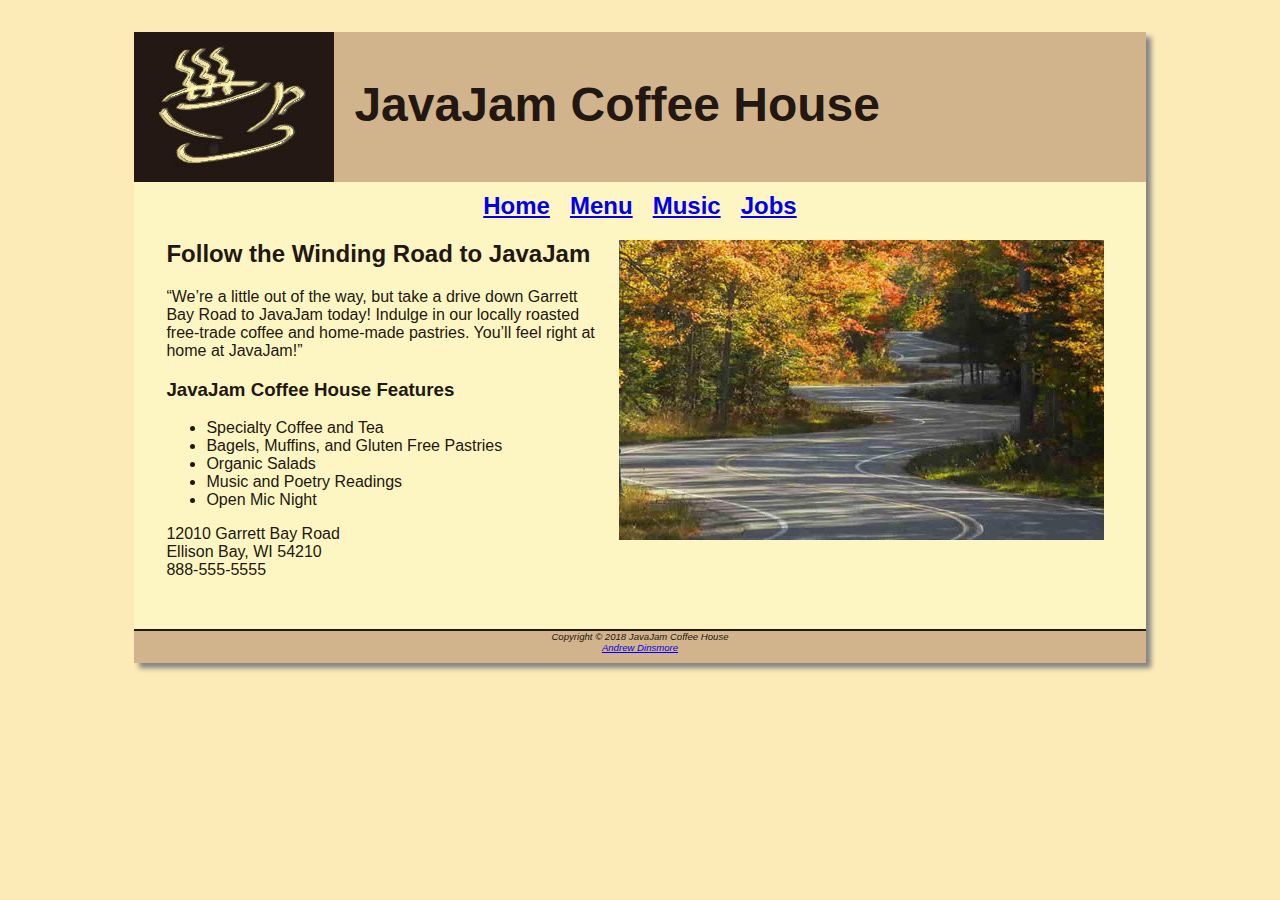
<file: index.html>
<!DOCTYPE html>
<html lang="en">

<head>
    <meta charset="UTF-8">
    <meta http-equiv="X-UA-Compatible" content="IE=edge">
    <meta name="viewport" content="width=device-width, initial-scale=1.0">
    <link rel="stylesheet" href="javajam.css">
    <title>Java Jam Coffee House</title>
</head>

<body>
    <div id="wrapper">
        <header>

            <h1>JavaJam Coffee House</h1>
        </header>
        <nav><a href="index.html">Home</a> &nbsp; <a href="menu.html">Menu</a> &nbsp;
            <a href="music.html">Music</a> &nbsp; <a href="jobs.html">Jobs</a>
        </nav>
        <main>
            <img src="images/road.jpg" alt="WindingRoad" height="" width="" align="right">
            <h2>Follow the Winding Road to JavaJam</h2>
            <p>“We’re a little out of the way, but take a drive down Garrett Bay Road to JavaJam today! Indulge in our
                locally roasted free-trade coffee and home-made pastries. You’ll feel right at home at JavaJam!”</p>
                <h3>JavaJam Coffee House Features</h3>
            <ul>
                <li>Specialty Coffee and Tea</li>
                <li>Bagels, Muffins, and Gluten Free Pastries</li>
                <li>Organic Salads</li>
                <li>Music and Poetry Readings</li>
                <li>Open Mic Night</li>
            </ul>
            <div>
                12010 Garrett Bay Road<br>
                Ellison Bay, WI 54210<br>
                888-555-5555
            </div>
            <br>
        </main>
        <footer>
            Copyright &copy; 2018 JavaJam Coffee House<br>
            <a href="mailto:adinsmore6132@conestogac.on.ca">Andrew Dinsmore</a>

        </footer>
    </div>
</body>

</html>
</file>
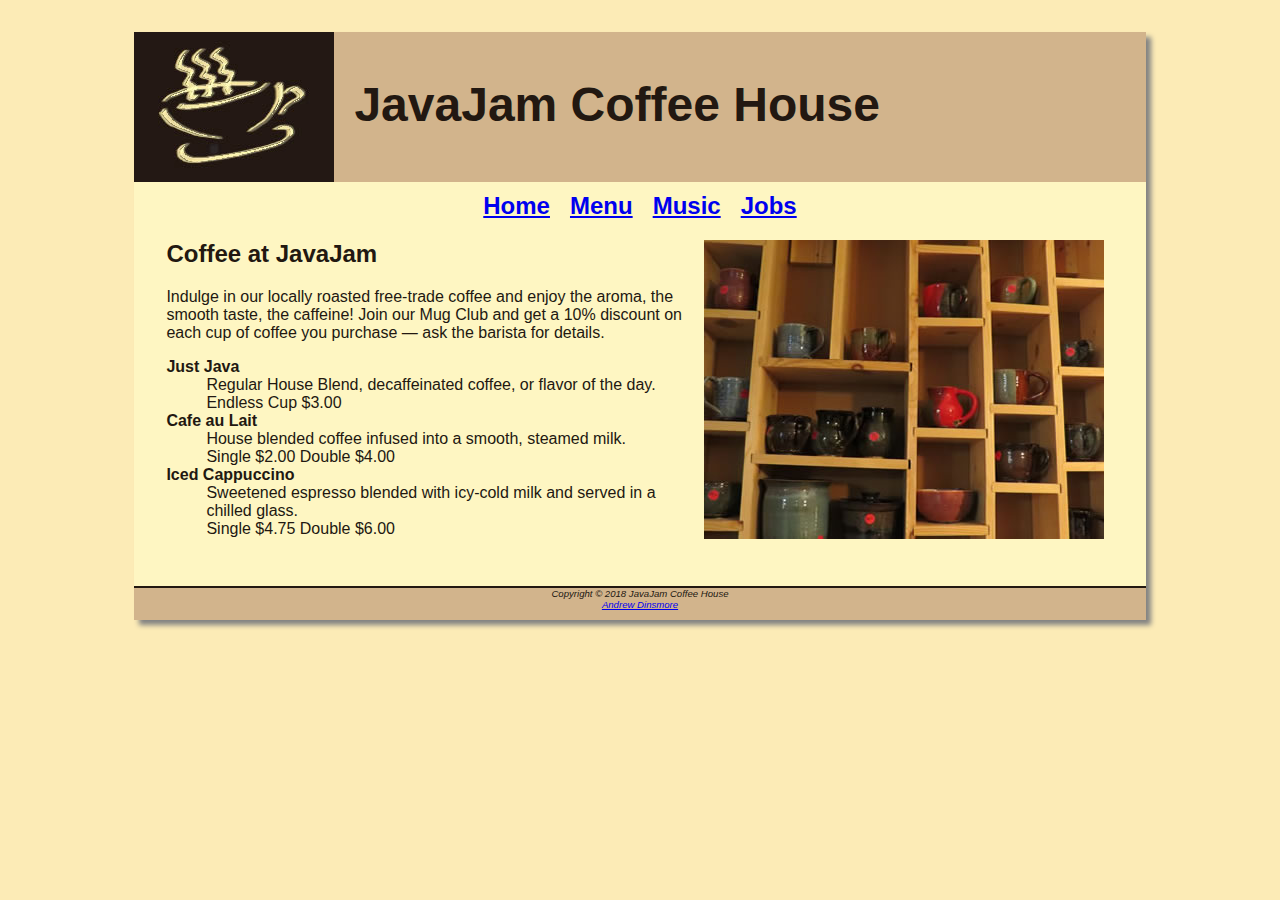
<file: menu.html>
<!DOCTYPE html>
<html lang="en">

<head>
    <meta charset="UTF-8">
    <meta http-equiv="X-UA-Compatible" content="IE=edge">
    <meta name="viewport" content="width=device-width, initial-scale=1.0">
    <link rel="stylesheet" href="javajam.css">
    <title>Java Jam Coffee House Menu</title>
</head>

<body>
    <div id="wrapper">
        <header>
            <h1>JavaJam Coffee House</h1>
        </header>
        <nav><a href="index.html">Home</a> &nbsp; <a href="menu.html">Menu</a> &nbsp;
            <a href="music.html">Music</a> &nbsp; <a href="jobs.html">Jobs</a>
        </nav>
        <main>
            <img src="images/mugs.jpg" alt="Mugs" height="" width="" align="right">
            <h2>Coffee at JavaJam</h2>
            <p>Indulge in our locally roasted free-trade coffee and enjoy the aroma, the smooth taste, the caffeine!
                Join our Mug Club and get a 10% discount on each cup of coffee you purchase — ask the barista for
                details.</p>
            <dl>
                <dt><strong>Just Java</strong></dt>
                <dd>Regular House Blend, decaffeinated coffee, or flavor of the day.<br>
                    Endless Cup $3.00
                </dd>
                <dt><strong>Cafe au Lait</strong></dt>
                <dd>House blended coffee infused into a smooth, steamed milk.<br>
                    Single $2.00 Double $4.00
                </dd>
                <dt><strong>Iced Cappuccino</strong></dt>
                <dd>Sweetened espresso blended with icy-cold milk and served in a chilled glass.<br>
                    Single $4.75 Double $6.00
                </dd>
            </dl>
        </main>
        <footer>
            Copyright &copy; 2018 JavaJam Coffee House<br>
            <a href="mailto:adinsmore6132@conestogac.on.ca">Andrew Dinsmore</a>

        </footer>
    </div>
</body>

</html>
</file>
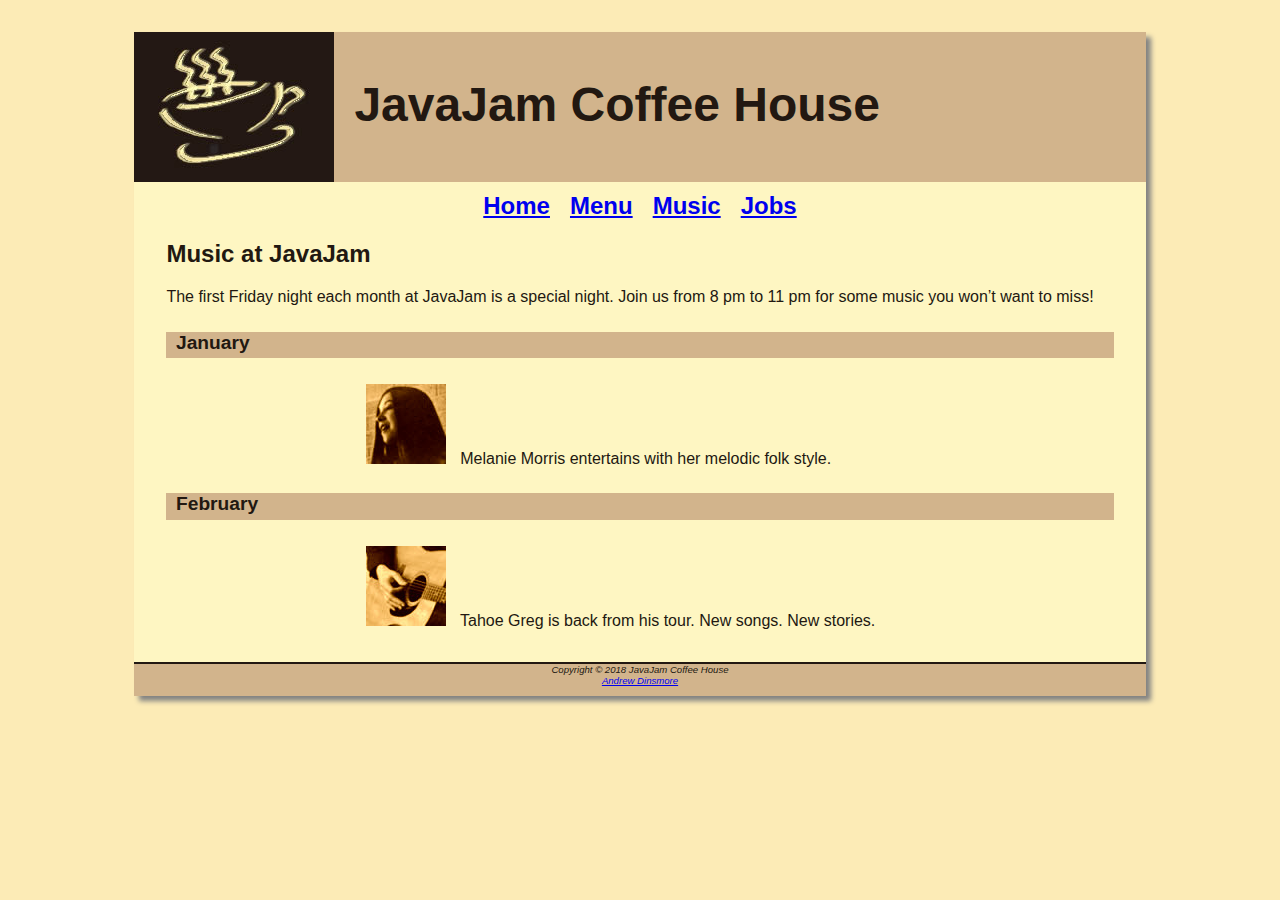
<file: music.html>
<!DOCTYPE html>
<html lang="en">

<head>
    <meta charset="UTF-8">
    <meta http-equiv="X-UA-Compatible" content="IE=edge">
    <meta name="viewport" content="width=device-width, initial-scale=1.0">
    <link rel="stylesheet" href="javajam.css">
    <title>JavaJam Coffee House Music</title>
</head>

<body>
    <div id="wrapper">
        <header>
            <h1>JavaJam Coffee House</h1>
        </header>
        <nav><a href="index.html">Home</a> &nbsp; <a href="menu.html">Menu</a> &nbsp;
            <a href="music.html">Music</a> &nbsp; <a href="jobs.html">Jobs</a>
        </nav>
        <main>

            <h2>Music at JavaJam</h2>
            <p>The first Friday night each month at JavaJam is a special night. Join us from 8 pm to 11 pm for some
                music you won’t want to miss!</p>
                <h4>January</h4>
<div class="details">
<a href="images/melanie.jpg"><img src="images/melaniethumb.jpg" alt="MelanieThumbnail" height="" width=""></a>
Melanie Morris entertains with her melodic folk style.
</div>
<h4>February</h4>
<div class="details">
    <a href="images/greg.jpg"><img src="images/gregthumb.jpg" alt="GregThumbnail" width="" height=""></a>
    Tahoe Greg is back from his tour. New songs. New stories.
</div>

                
        </main>

        <footer>
            Copyright &copy; 2018 JavaJam Coffee House<br>
            <a href="mailto:adinsmore6132@conestogac.on.ca">Andrew Dinsmore</a>

        </footer>
    </div>
</body>

</html>
</file>
<file: javajam.css>
body {
    background-color: #fcebb6;
    color: #221811;
    font-family: verdana, arial, sans-serif;
}

header {
    background-color: #d2b48c;
    height: 150px;
    background-image: url(images/coffeelogo.jpg);
    background-repeat: no-repeat;
}

h1 {
    padding-top: 45px;
    padding-left: 220px;
    font-size: 3em;
}

nav {
    text-align: center;
    font-weight: bold;
    padding-top: 10px;
    font-size: 1.5em;
    text-decoration: none;
}

footer {
    background-color: #d2b48c;
    font-size: .6em;
    font-style: italic;
    text-align: center;
    padding-bottom:10px;
    border-top: #221811 solid 2px;
}

#wrapper {
    background-color: #fef6c2;
    min-width: 960px;
    max-width: 1280px;
    width: 80%;
    margin-right: auto;
    margin-left: auto;
    box-shadow: 5px 5px 5px #828282;
}
h4 {
    background-color: #d2b48c;
    font-size:1.2em;
    padding-left:.5em;
    padding-bottom:.25em;
}
main {
    padding-left:2em;
    padding-right:2em;
    padding-bottom:2em;

}

.details {
    padding-left:20%;
    padding-right:20%;
}

img {
    padding-left:10px;
    padding-right:10px;
}
</file>
